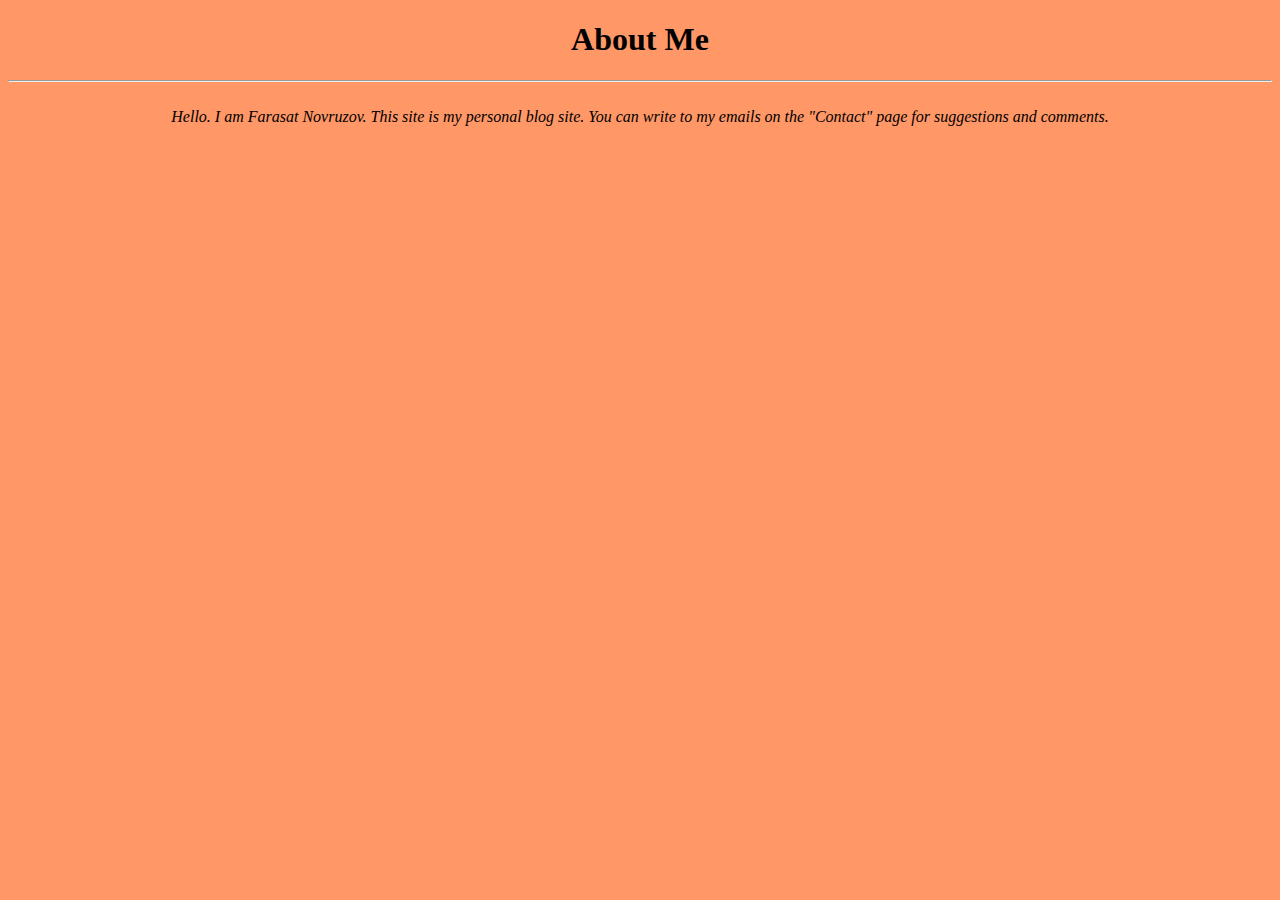
<file: templates/about.html>
<!DOCTYPE html>
<html lang="en">

<head>
	<meta charset="UTF-8">
	<meta name="viewport" content="width=device-width, initial-scale=1.0">
	<title>Contact</title>
</head>


<body style="background-color:rgb(255, 151, 103)">

	<div style="text-align: center;">
		<h1>About Me</h1>
		<hr>
		<br>
		<em>Hello. I am Farasat Novruzov. This site is my personal blog site. You can write to my emails on the "Contact" page for
		suggestions and comments.</em>
		
	</div>


</body>

</html>
</file>
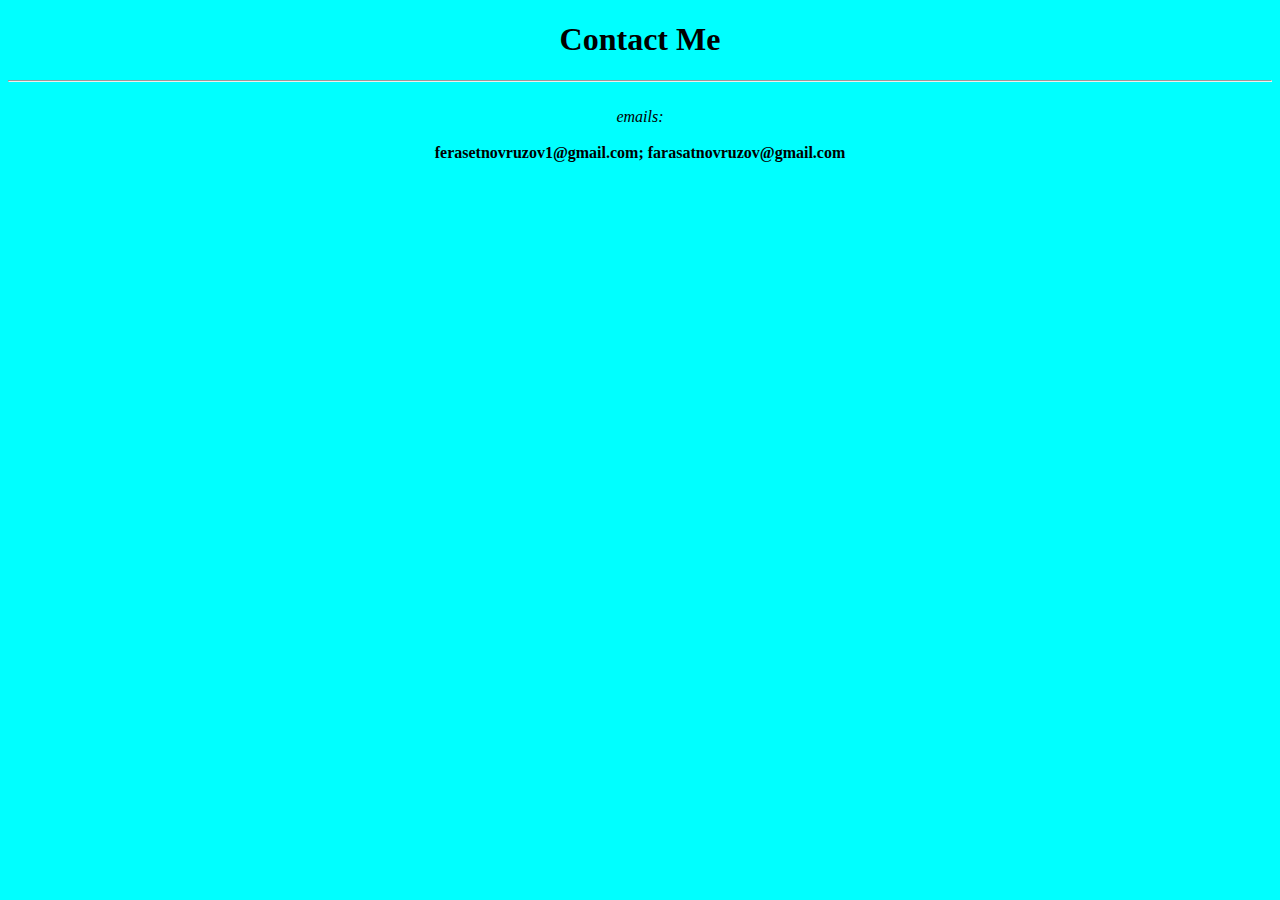
<file: templates/contact.html>
<!DOCTYPE html>
<html lang="en">

<head>
	<meta charset="UTF-8">
	<meta name="viewport" content="width=device-width, initial-scale=1.0">
	<title>Contact</title>
</head>


<body style="background-color:cyan">

	<div style="text-align: center;">
		<h1>Contact Me</h1>
		<hr>
		<br>
		<em>emails:</em>
		<br><br>
		<b>ferasetnovruzov1@gmail.com; </b>
		<b> farasatnovruzov@gmail.com</b>
	</div>


</body>

</html>
</file>
